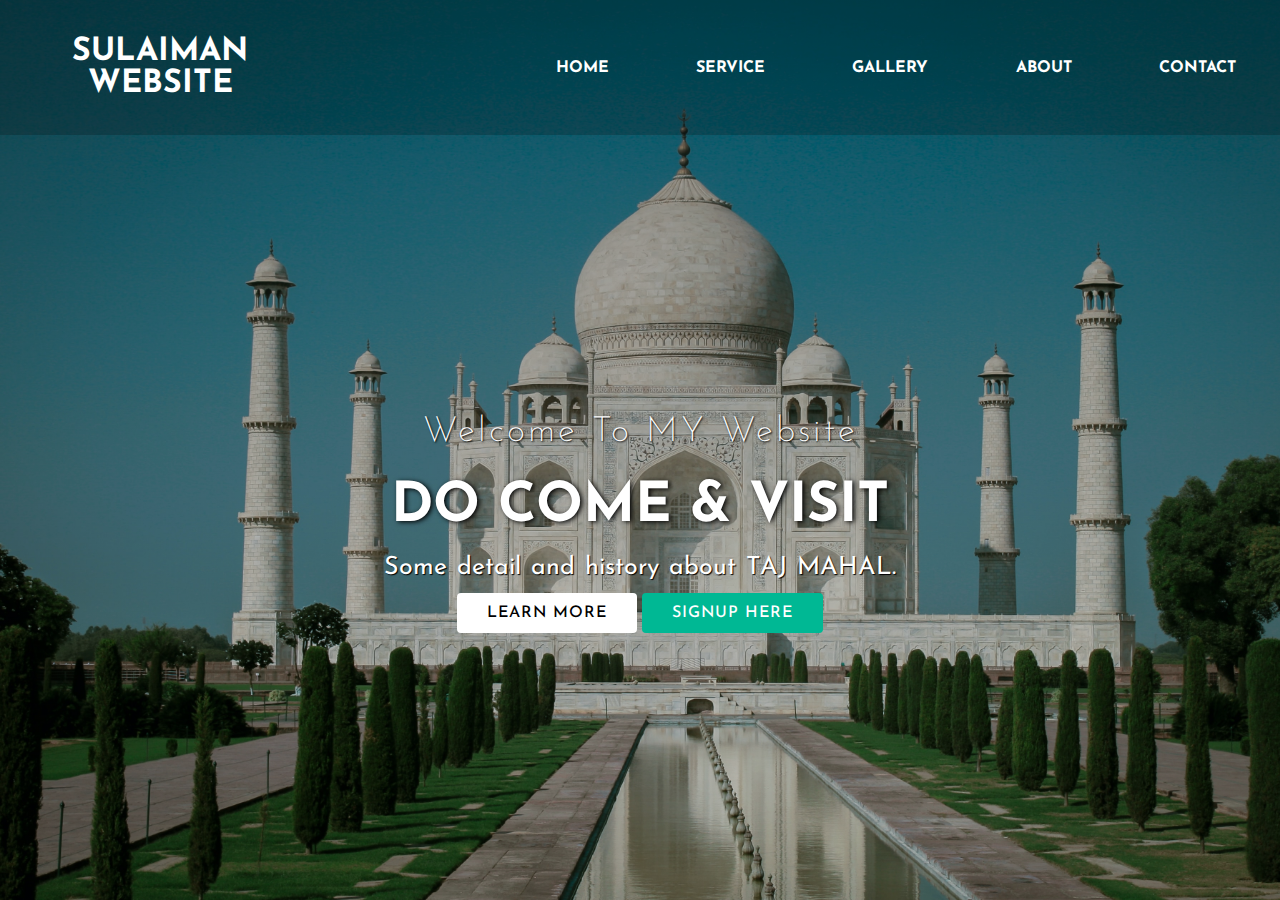
<file: fourth/index.html>
<!DOCTYPE html>
<html lang="en">
<head>
    <meta charset="UTF-8">
    <meta name="viewport" content="width=device-width, initial-scale=1.0">
    <title>Welcome To Sulaiman Hussain Website</title>
    <link rel="stylesheet" href="index.css">
    <link href="https://fonts.googleapis.com/css2?family=Josefin+Sans:wght@500&display=swap" rel="stylesheet">
    <link rel="canonical" href="https://animate.style/" />

</head>
<body>
    
    <header>
        <nav>
            <div class="logo"><h1>SULAIMAN WEBSITE</h1></div>
            <div class="menu">
                <a href="#">Home</a>
                <a href="#">service</a>
                <a href="#">gallery</a>
                <a href="#">about</a>
                <a href="#">contact</a>

            </div>

        </nav>

            <main>
                <section>
                    <h3>Welcome To MY Website</h3>
                    <h1> DO COME & VISIT  <span class="change"></span></h1>
                    <p>Some detail and history about TAJ MAHAL.</p>
                    <a href="#" class="button1">learn more</a>
                    <a href="#" class="button2">signup here</a>
                </section>
            </main>
        
    </header>
</body>
</html>
</file>
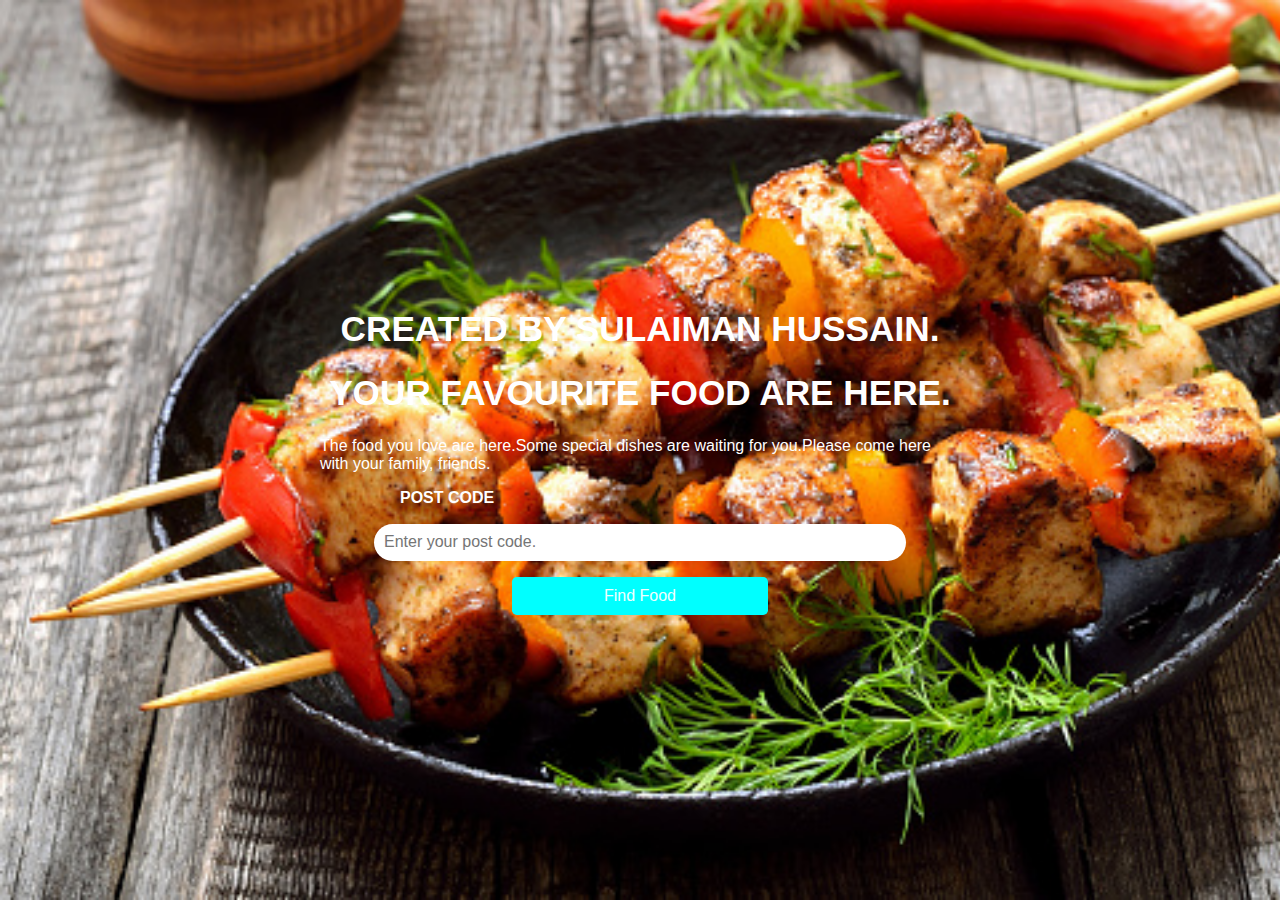
<file: first/restuarant.html>
<!DOCTYPE html>
<html lang="en">
<head>
    <meta charset="UTF-8">
    <meta name="viewport" content="width=device-width, initial-scale=1.0">
   
    <title>Welcome to sulaiman website</title>
    <link href="https://fonts.googleapis.com/css2?family=Sansita+Swashed&display=swap" rel="stylesheet">
     <link rel="stylesheet" href="normalize.css">
    <link rel="stylesheet" href="custom.css">

</head>
<body>
    <section class="hero_image">
        <div class="hero_wrapper">
            <h1>
                CREATED BY SULAIMAN HUSSAIN. 
            </h1>
            <h1>
                YOUR FAVOURITE FOOD ARE HERE.
            </h1>

            <P>
                The food you love are here.Some special dishes are waiting for you.Please come here with your family, friends.
            </P>
               
             <span>POST CODE</span>

            <form class="form_code">
                <input class="post_code" type="text" placeholder="Enter your post code.">
                <button type="submit">Find Food</button>
            </form>
        </div>

    </section>


   
    <!-- <section  class="product-list-item">
        <div class="list_item">
            <img class="image_responsive" src="photo1.jpg" alt="">
            <h2 class="product_heading">
                FOOD 1
            </h2>
            <P>
                Lorem ipsum dolor, sit amet consectetur adipisicing elit. Eum, ad sunt fugit suscipit velit tempore natus amet nisi libero commodi necessitatibus tempora omnis ipsa repudiandae deserunt ducimus id neque temporibus.
            </P>
        </div>

        <div class="list_item">
            <img class="image_responsive" src="photo2.jpg" alt="">
            <h2 class="product_heading">
                FOOD 2
            </h2>
            <P>
                Lorem ipsum dolor, sit amet consectetur adipisicing elit. Eum, ad sunt fugit suscipit velit tempore natus amet nisi libero commodi necessitatibus tempora omnis ipsa repudiandae deserunt ducimus id neque temporibus.
            </P>
        </div>

        <div class="list_item">
            <img class="image_responsive" src="photo3.jpg" alt="">
            <h2 class="product_heading">
                FOOD 3
            </h2>
            <P>
                Lorem ipsum dolor, sit amet consectetur adipisicing elit. Eum, ad sunt fugit suscipit velit tempore natus amet nisi libero commodi necessitatibus tempora omnis ipsa repudiandae deserunt ducimus id neque temporibus.
            </P>
        </div>
     </section>
     -->
    
</body>
</html>
</file>
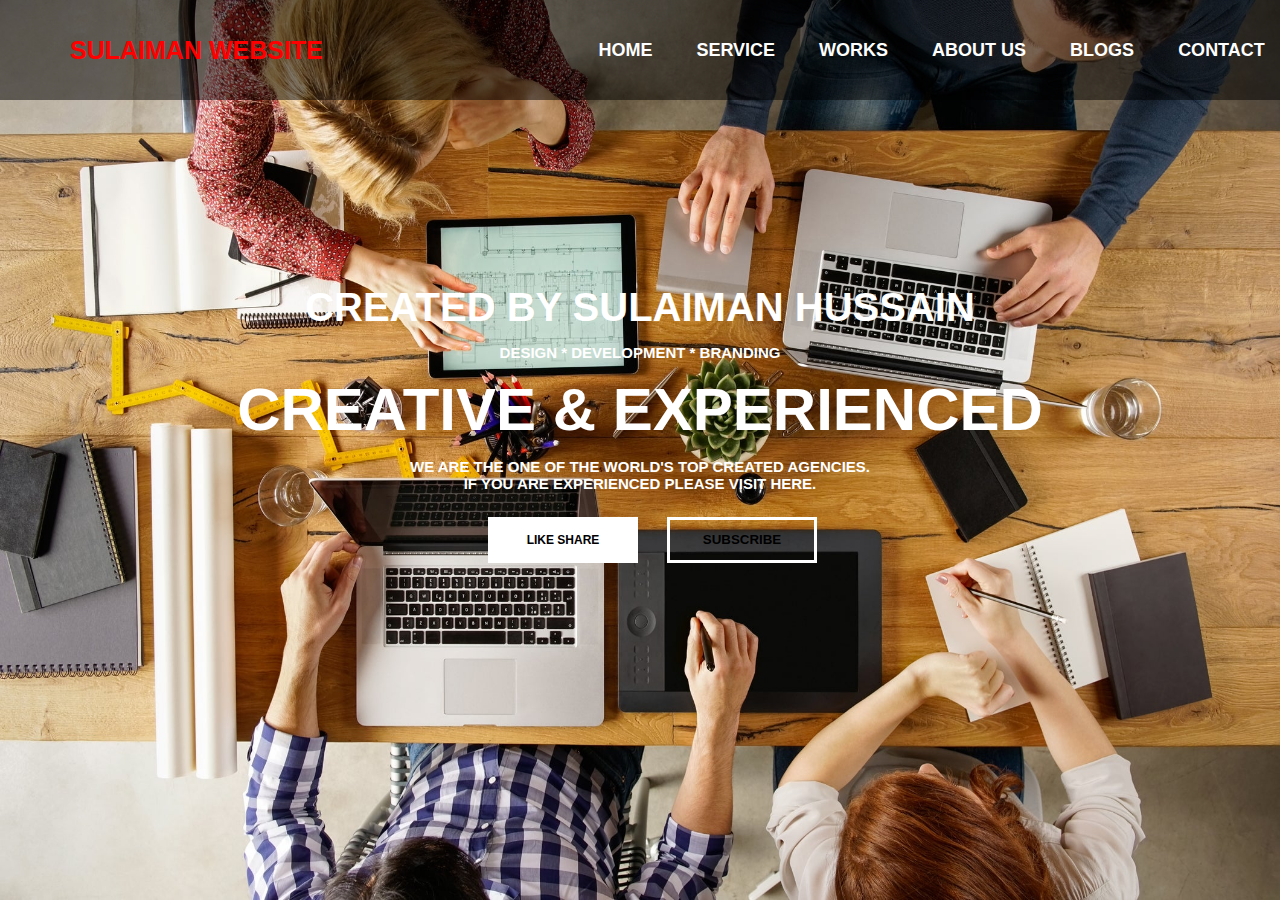
<file: second/wstech.html>
<!DOCTYPE html>
<html lang="en">
<head>
    <meta charset="UTF-8">
    <meta name="viewport" content="width=device-width, initial-scale=1.0">
    <title>Welcome to Sulaiman Hussain website</title>
    <link rel="stylesheet" href="style.css">

</head>
<body>
    <div class="bgimage">
  
      <div class="menu">

        <div class="left-menu">
             <h4 id="mobile">SULAIMAN WEBSITE</h4>
        </div>    
        
         <div class="right-menu">
             <ul>
                 <li>HOME</li>
                 <li>SERVICE</li>
                 <li>WORKS</li>
                 <li>ABOUT US </li>
                 <li>BLOGS</li>
                 <li>CONTACT</li>
             </ul>
         </div>
      </div>

      <div class="text">
          <h2 id="task">CREATED BY SULAIMAN HUSSAIN</h1>
          <h4>DESIGN * DEVELOPMENT * BRANDING</h4>
          <h1>CREATIVE & EXPERIENCED</h1>
          <h3>
              WE ARE THE ONE OF THE WORLD'S TOP CREATED AGENCIES.<br>
              IF YOU ARE EXPERIENCED PLEASE VISIT HERE.
          </h3>
          <button id="button1">LIKE SHARE</button>
          <button id="button2">SUBSCRIBE</button>
      </div>

    </div>

</body>
</html>
</file>
<file: fourth/index.css>
* {
    margin: 0%;
    padding: 0%;
    box-sizing: border-box;
    /* background-color: aqua; */
    font-family: 'Josefin Sans', sans-serif;

}

header {
    width: 100%;
    height: 100vh;
    background-image:linear-gradient(rgba(0,0,0,0.4), rgba(0,0,0,0.2)) ,  url('taj.jpg');
    background-repeat: no-repeat;
    background-size: cover;
}

nav {
    width: 100%;
    height: 15vh;
    background-color:rgba(0,0,0,0.2);
    color: white;
    display: flex;
    justify-content: space-between;
    align-items: center;
    text-transform: uppercase;
}

nav .logo {
    width: 25%;
    text-align: center;
}

nav .menu {
    width: 60%;
    display: flex;
    justify-content: space-around;
}

nav .menu a {
    text-decoration: none;
    color: white;
    font-weight: bold;
}

main {
    width: 100%;
    height: 85vh;
    display: flex;
    justify-content: center;
    align-items: center;
    text-align: center;
    color:white;
}

section{

}

section h3 {
    font-size: 35px;
    font-weight: 200;
    letter-spacing: 3px;
    text-shadow: 1px 1px 2px black;
}

section h1 {
    margin: 30px 0px 20px 0px ;
    font-size: 55px;
    font-weight: 700;
    text-shadow: 2px 1px 5px black;
    text-transform: uppercase;
}

section p  {
    font-size:25px ;
    word-spacing: 2px;
    margin-bottom:25px ;
    text-shadow: 1px 1px 1px black;
}

section a {
    padding:12px 30px;
    border-radius: 4px;
    outline: none;
    text-transform: uppercase;
    font-weight: 500;
    text-decoration: none;
    letter-spacing: 1px;
    transition: all .5s ease;
}

section .button1 {
    background: #fff;
    color: #000;
}

.button1:hover{
    background-color: #00b894;
    color: white;
}

section .button2 {
    background-color: #00b894;
    color: white;
}

.button2:hover{
    background: #fff;
    color: #000;
}

.change:after{
    content: '';
    animation: changetext 10s infinite linear ;
    color:#00b894 ;


}

@keyframes changetext{
    0%{ content: "Darjeeloing";}
    20%{ content: "Agra";}
    35%{ content: "Jaipur";}
    60%{ content: "Kerala";}
    80%{ content: "Dehli";}
    100% { content: "Mumbai";}
    
}
</file>
<file: first/custom.css>
body{
    font-family: Verdana, Geneva, Tahoma, sans-serif;
    /* font-family: 'Sansita Swashed', cursive; */
    /* background-color: aqua; */
}
/* utility classes */

.image_responsive {
    max-height: 20%;
    max-width: 100%;
}
#ims {
    height: 800px;
}
.hero_image {
    background: url(main-photo.jpg) no-repeat;
    background-size: cover;
    height: 100vh;
    position: relative;
}

.hero_wrapper {
    color:white ;
    position: absolute;
    top: 50%;
    left:50%;
    transform: translate(-50% , -50%);
}

.hero_wrapper h1 {
    font-size: 2.2rem;
    text-align: center;
}

.hero_wrapper span {
    display: inline-block;
    margin-left: 5rem;
    margin-bottom: 1rem;

}
.form_code {
    text-align: center;
}
.form_code .post_code {
    width: 80%;
    display: block;
    margin-left: auto;
    margin-right: auto;
    border-radius: 2rem;
    border: none;
    padding: .6rem;
    outline: none;
}

.form_code button {
    width: 40%;
    display: inline-block;
    margin-left: auto;
    margin-right: auto;
    text-align: center;
    background-color: aqua;
    color: azure;
    padding: .6rem;
    margin-top: 1rem;
    border: none;
    border-radius: .3rem;
}
/* producut section */

.product-list-item{
    width: 80%;
    margin-top: .3rem;
    margin-left: auto;
    margin-right: auto;
}

.list_item {
    float: left;
    width: 32%;
    margin-left: .5rem;
}

span{
    font-weight: bold;
    font-weight: bold;
}
.list_item:first-of-type {
    margin-left: 0%;
}
@media screen and (max-width : 700px) {
     .list_item {
         width: 100%;
         float: none;
     }
}
</file>
<file: second/style.css>
/* body {
    background-color: blue;
    
} */

*{
    margin: 0px;
    padding: 0px;
}

#mobile:hover{
    color: red;
    /* width: 50%; */
  font-family: Verdana, Geneva, Tahoma, sans-serif;
}


.bgimage {
    background-image:url('tt.jpg');
    background-size: 100% 100%;
    width: 100%;
    height: 100vh;
}

.menu {
    width: 100%;
    height:100px ;
    background-color: rgba(0, 0, 0, 0.5);
}

.left-menu {
    width: 27%;
    line-height: 100px;
    float: left;
}

.left-menu h4 {
    padding-left: 70px;
    font-weight: bold;
    color: white;
    font-size: 25px;
}

.right-menu {
    width: 72%;
    height: 100px;
    float: right;
}

.right-menu ul {
    margin-left: 200px;
}

.right-menu ul li {
    font-family: Verdana, Geneva, Tahoma, sans-serif;
    display: inline-block;
    list-style: none;
    font-size: 18px;
    color: white;
    font-weight: bold;
    line-height: 100px;
    margin-left: 40px;

}

.right-menu ul li:hover {
    color: orange;
}

.text {
    width:100%;
    margin-top: 185px;
    text-align: center;
    color: white;
}

.text h4 {
    font-size: 15px;
    font-family: sans-serif;
    margin: 14px 0px;
}

#task {
    font-size: 40px;
    font-family: Verdana, Geneva, Tahoma, sans-serif;
}
.text h1 {
    font-size: 60px;
    font-family: Verdana, Geneva, Tahoma, sans-serif;
    margin: 14px 0px;
}

.text h3 {
    font-size: 15px;
    font-family: Verdana, Geneva, Tahoma, sans-serif;
}

#button1 {
    background-color: white;
    border: none;
    font-size: 12px;
    font-family: Verdana, Geneva, Tahoma, sans-serif;
    text-transform: uppercase;
    font-weight: bold;
    line-height: 40px;
    width: 150px;
    margin: 25px;
    border: 3px solid white;
}

#button2 {
    background-color: transparent;
    border: none;
    font-weight: bold;
    font-family: Verdana, Geneva, Tahoma, sans-serif;
    text-transform: uppercase;
    line-height: 40px;
    width: 150px;
    border: 3px solid white;
}
button:hover{
     color: aqua;
}
</file>
